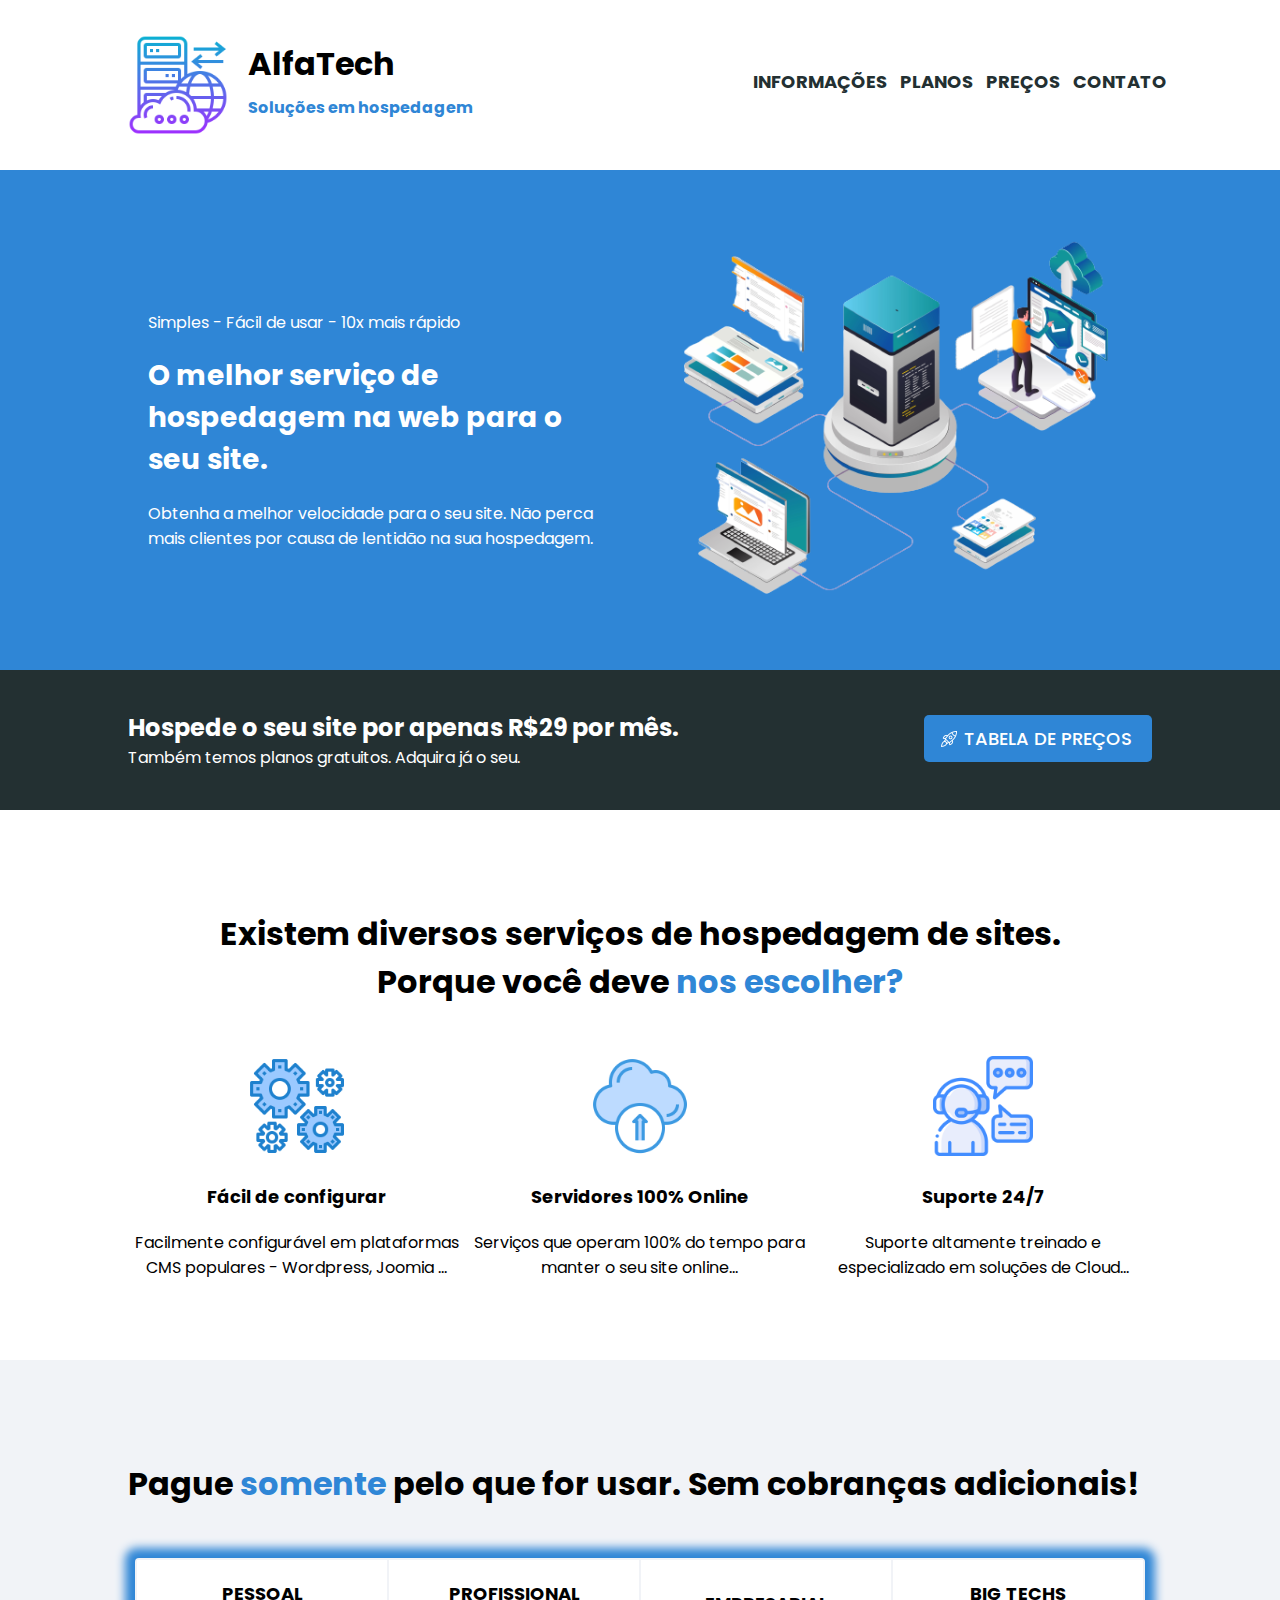
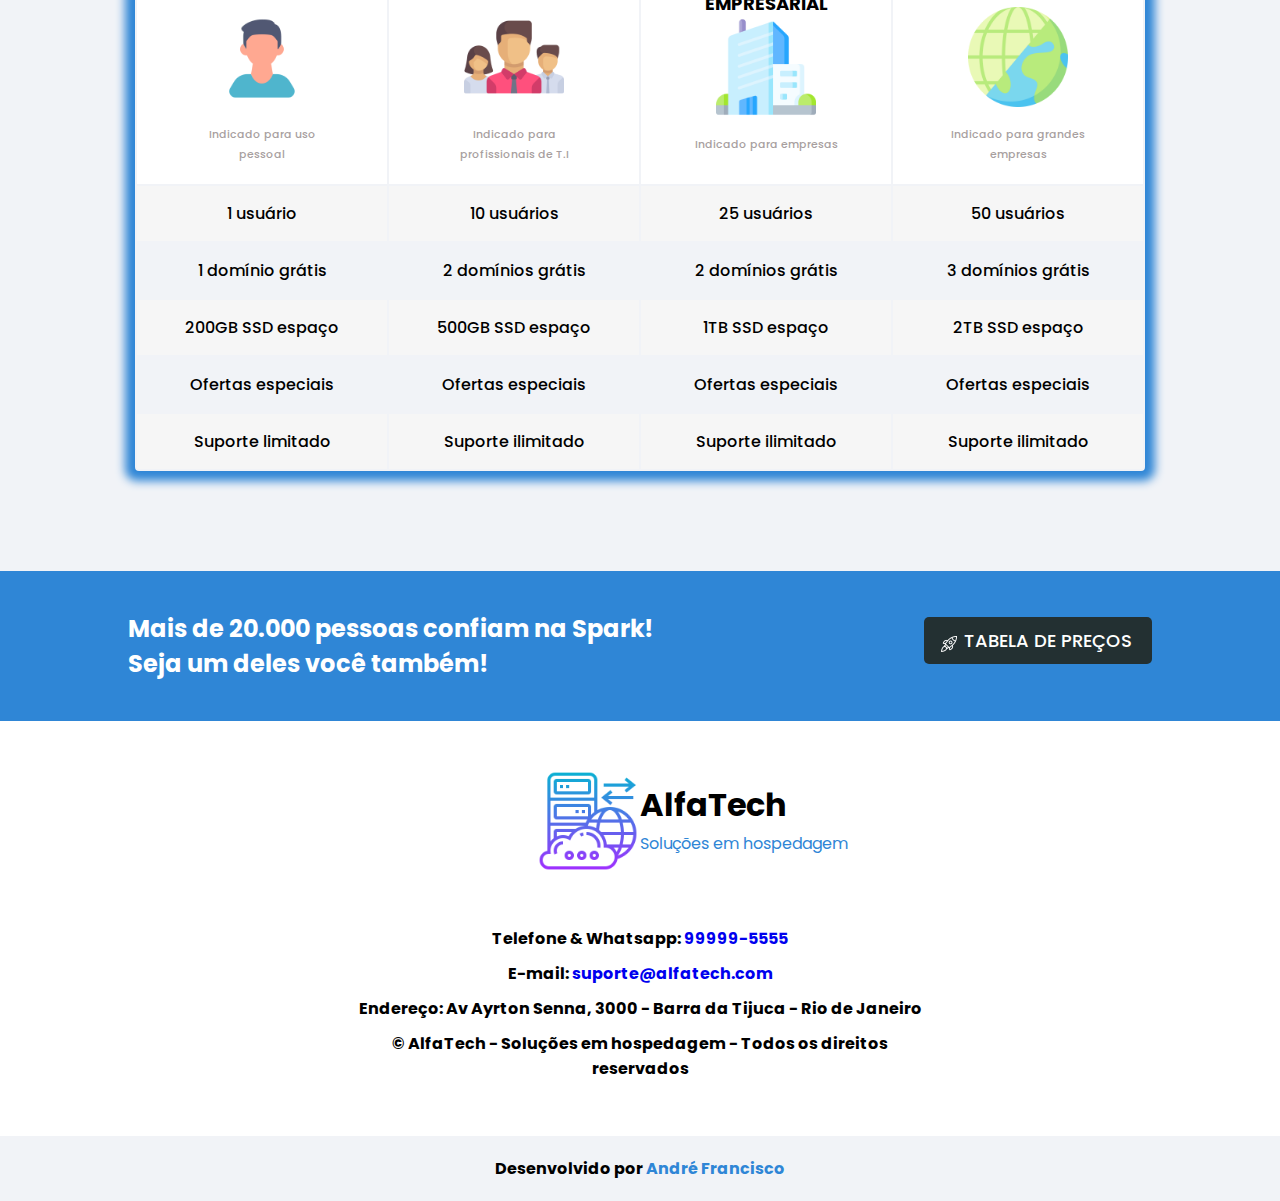
<file: index.html>
<!DOCTYPE html>
<html lang="pt-br">
<head>
    <meta charset="UTF-8">
    <meta name="viewport" content="width=device-width, initial-scale=1.0">
    <title>AlfaTech</title>
    <link rel="stylesheet" href="estilo.css">
    <link rel="preconnect" href="https://fonts.googleapis.com">
    <link rel="preconnect" href="https://fonts.gstatic.com" crossorigin>
    <link href="https://fonts.googleapis.com/css2?family=Poppins:wght@400;500;600;700;800;900&display=swap" rel="stylesheet">
</head>
<body>
    <div class=" topo "> <!-- Topo da página -->
        <div class="alinhar-topo">
        <img src="assets/logo-icone.png" alt="logo-icone">
        <h1 class="topo-subtitulo">AlfaTech</h1>
        <p class="topo-subtitulo">Soluções em hospedagem</p>
        <div class="topo-link">
        <p >
            <a  href="#informacoes">INFORMAÇÕES</a>
            <a  href="#planos">PLANOS</a>
            <a  href="tabela-precos.html" target="_blank"">PREÇOS</a>
            <a  href="#contato">CONTATO</a>
        </p>
        </div>
        </div>
    </div>
    <div class="banner "> <!--banner da pagina -->
        <div class="banner-container">
        <img src="assets/imagem-banner.png" alt="imagem-banner">
        <p>Simples - Fácil de usar - 10x mais rápido</p>
        <h1>O melhor serviço de hospedagem na web para o seu site.</h1>
        <p>Obtenha a melhor velocidade para o seu site. Não perca mais clientes por causa de lentidão na sua hospedagem.</p>
        </div>
    </div>
    <div class="anuncio"> <!--anuncio-->
        <div class="container">
        <h2>Hospede o seu site por apenas R$29 por mês.</h2>
        <p>Também temos planos gratuitos. Adquira já o seu.</p>
        <img src="assets/icone-foguete.png"alt="icone-foguete" title="icone-foguete">
        <a href="tabela-precos.html" target="_blank">TABELA DE PREÇOS</a>
        </div>
    </div>
    <!-- seção informacoes    -->
    <div class="info" id="informacoes">
        <div class="container">
        <h2>Existem diversos serviços de hospedagem de sites. Porque você deve <span>nos escolher?</span></h2>
        <div class="fundo-esq">
            <img src="assets/icone-engrenagens.png" alt="icone-engrenagens">
            <h3>Fácil de configurar</h3>
            <p>Facilmente configurável em plataformas CMS populares - Wordpress, Joomia ...</p>
        </div>
        <div class="fundo-cen">
            <img src="assets/cloud-icone.png" alt="cloud-icone">
            <h3>Servidores 100% Online</h3>
            <p>Serviços que operam 100% do tempo para manter o seu site online...</p>
        </div>
        <div class="fundo-dir">
            <img src="assets/icone-suporte.png" alt="icone-suporte">
            <h3>Suporte 24/7</h3>
            <p>Suporte altamente treinado e especializado em soluções de Cloud...</p>
        </div>
        </div>
    </div>    
    <!-- seção tabela  -->
    <div class="tabela" id="planos">
        <h3 class="container">Pague <span>somente</span> pelo que for usar. Sem cobranças adicionais!</h3>
        <table>
            <thead>
                <tr >
                    <th><h2>PESSOAL</h2><img src="assets/pessoal-icone.png"alt="pessoal-icone">
                    <p><small>Indicado para uso pessoal</small></p></th>
                    <th><h2>PROFISSIONAL</h2><img src="assets/equipe-icone.png"alt="equipe-icone">
                    <p><small>Indicado para profissionais de T.I</small></p></th>
                    <th><h2>EMPRESARIAL</h2><img src="assets/empresa-icone.png"alt="empresa-icone">
                    <p><small>Indicado para empresas</small></p></th>
                    <th><h2>BIG TECHS</h2><img src="assets/big-tech.png"alt="big-tech">
                    <p><small>Indicado para grandes empresas</small></p></th>
                    </tr>
            </thead>        
            <tbody>
                <tr class="tabela-impar">
                    <td>1 usuário</td>
                    <td>10 usuários</td>
                    <td>25 usuários</td>
                    <td>50 usuários</td>                          
                </tr>
                <tr class="tabela-par">
                    <td>1 domínio grátis</td>
                    <td>2 domínios grátis</td>
                    <td>2 domínios grátis</td>
                    <td>3 domínios grátis</td>
                </tr>
                <tr class="tabela-impar">
                    <td>200GB SSD espaço</td>
                    <td>500GB SSD espaço</td>
                    <td>1TB SSD espaço</td>
                    <td>2TB SSD espaço</td>
                </tr>
                <tr class="tabela-par">
                    <td>Ofertas especiais</td>
                    <td>Ofertas especiais</td>
                    <td>Ofertas especiais</td>
                    <td>Ofertas especiais</td>
                </tr>
                <tr class="tabela-impar">
                    <td>Suporte limitado</td>
                    <td>Suporte ilimitado</td>
                    <td>Suporte ilimitado</td>
                    <td>Suporte ilimitado</td>
                </tr>
            </tbody>    
        </table>
    </div>
    <!-- anuncio-2 -->
    <div class="anuncio-2 ">
        <div class="container">
        <h2>Mais de 20.000 pessoas confiam na Spark!</h2>
        <h2>Seja um deles você também!</h2>
        <img src="assets/icone-foguete.png"alt="icone-foguete" title="icone-foguete">
        <a class="fundo" href="tabela-precos.html" target="_blank">TABELA DE PREÇOS</a>
        </div>
    </div>
    <!-- rodape  -->
    <div id="contato">
        <div class="container">
        <div class="rodape">
        <img src="assets/logo-icone.png" alt="logo-icone">
        <h1>AlfaTech</h1>
        <p>Soluções em hospedagem</p>       
        </div>   
        <p class="rodape-cen">Telefone & Whatsapp: <a href="https://wa.me/5511972083999"> 99999-5555</a></p>
        <p class="rodape-cen">E-mail: <a href="mailto:suporte@alfatech.com">suporte@alfatech.com</a></p>
        <p class="rodape-cen">Endereço: Av Ayrton Senna, 3000 - Barra da Tijuca - Rio de Janeiro</p>
        <p class="rodape-cen">© AlfaTech - Soluções em hospedagem - Todos os direitos reservados</p>
        </div>
    </div>
    <div class="rodape-fim"><p>Desenvolvido por <span>André Francisco</span></p></div>
</body>
</html>
</file>
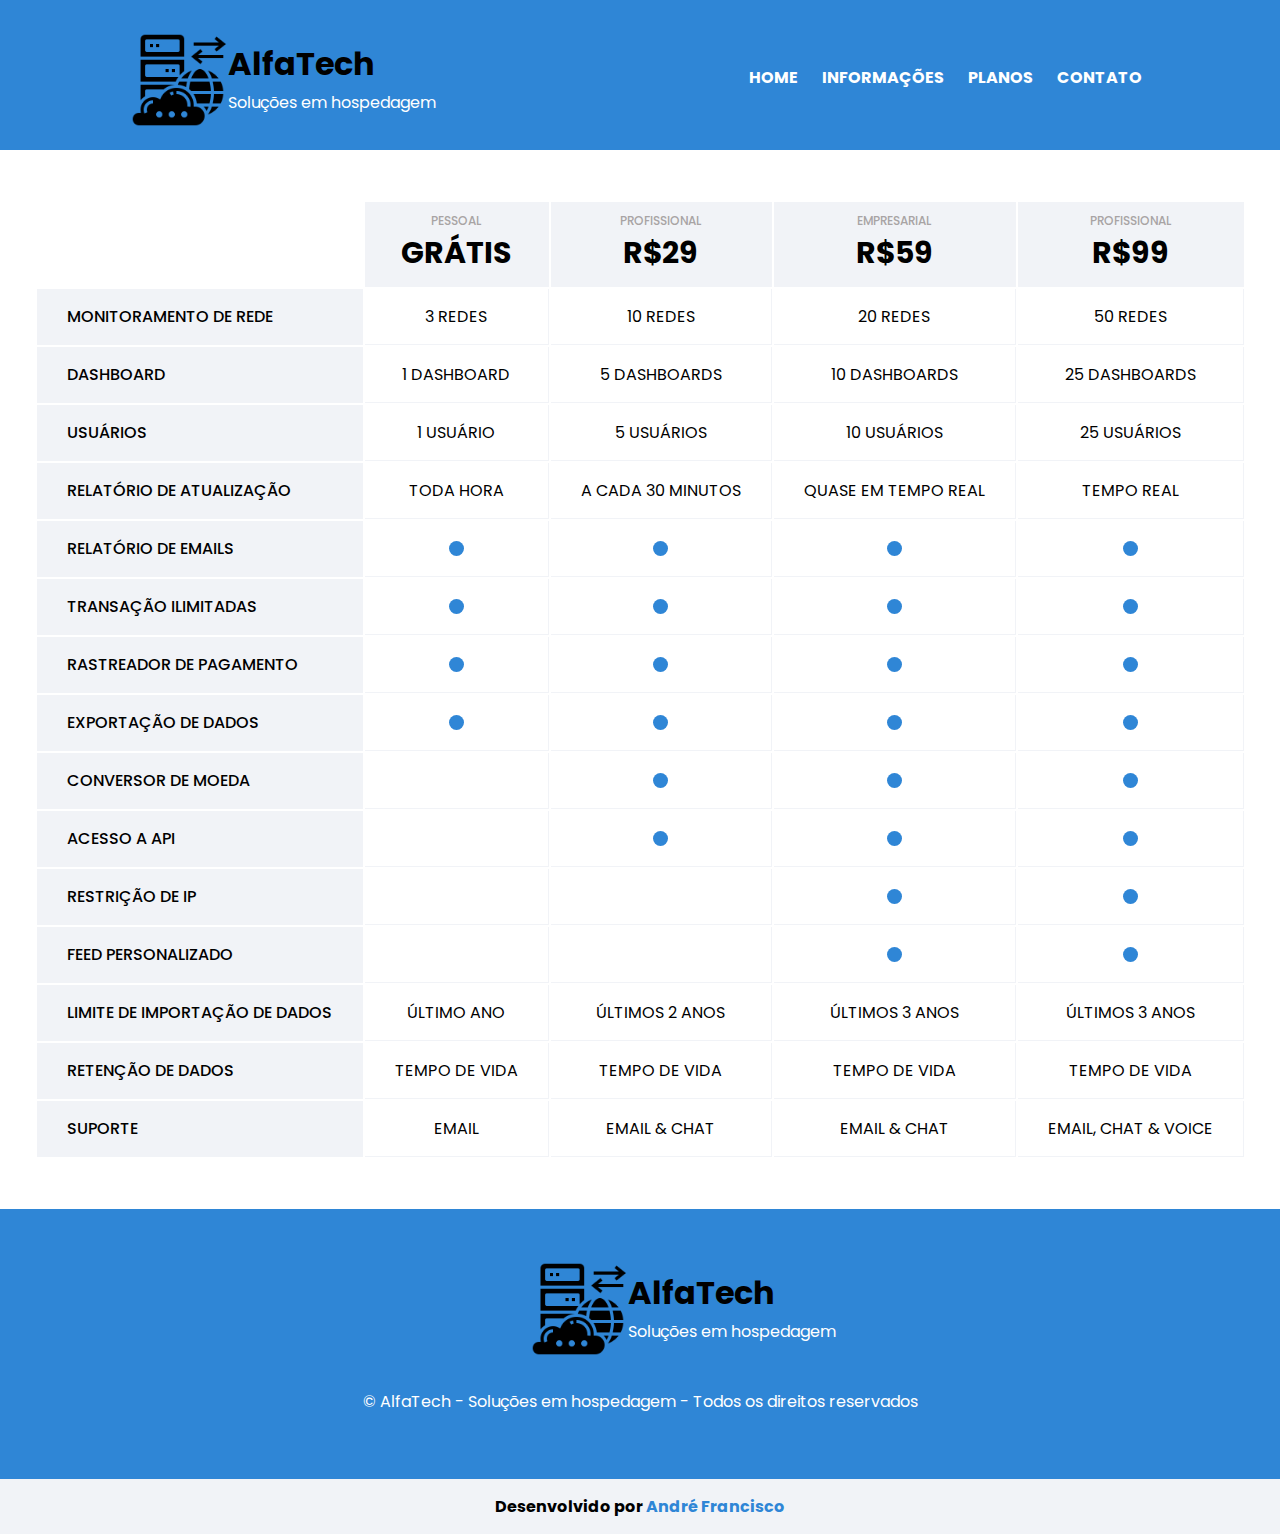
<file: tabela-precos.html>
<!DOCTYPE html>
<html lang="pt-br">

<head>
    <meta charset="UTF-8">
    <meta name="viewport" content="width=device-width, initial-scale=1.0">
    <title>AlfaTech</title>
    <link rel="stylesheet" href="tabela-precos.css">
    <link rel="preconnect" href="https://fonts.googleapis.com" />
    <link rel="preconnect" href="https://fonts.gstatic.com" crossorigin />
    <link href="https://fonts.googleapis.com/css2?family=Poppins:wght@400;500;600;700&display=swap" rel="stylesheet" />
</head>

<body>
    <!-- seção topo  -->
    <div class="topo">
        <div class="container ref-topo">
            <div class="posicao-topo">
                <img src="assets/logo-icone-escuro.png" alt="logo-icone-escuro">
                <h1>AlfaTech</h1>
                <p>Soluções em hospedagem</p>
                <div class="posicao-topo-link">
                    <a href="index.html" target="_blank">HOME</a>
                    <a href="index.html#informacoes" target="_blank">INFORMAÇÕES</a>
                    <a href="index.html#planos" target="_blank">PLANOS</a>
                    <a href="index.html#contato" target="_blank">CONTATO</a>
                </div>
            </div>
        </div>
    </div>
    <!-- seção tabela  -->
    <div id="planos" class="tabela">
        <table>
            <div >
                <thead>
                    <tr>
                        <th class="celula-oculta"></th>
                        <th class="celula-cabeçalho">
                            <p>PESSOAL</p>
                            <h2>GRÁTIS</h2>
                        </th>
                        <th class="celula-cabeçalho">
                            <p>PROFISSIONAL</p>
                            <h2>R$29</h2>
                        </th>
                        <th class="celula-cabeçalho">
                            <p>EMPRESARIAL</p>
                            <h2>R$59</h2>
                        </th>
                        <th class="celula-cabeçalho">
                            <p>PROFISSIONAL</p>
                            <h2>R$99</h2>
                        </th>
                    </tr>
                </thead>
                <tbody>
                    <tr>
                        <td class="primeira-celula">MONITORAMENTO DE REDE</td>
                        <td>3 REDES</td>
                        <td>10 REDES</td>
                        <td>20 REDES</td>
                        <td>50 REDES</td>
                    </tr>
                    <tr>
                        <td class="primeira-celula">DASHBOARD</td>
                        <td>1 DASHBOARD</td>
                        <td>5 DASHBOARDS</td>
                        <td>10 DASHBOARDS</td>
                        <td>25 DASHBOARDS</td>
                    </tr>
                    <tr>
                        <td class=" primeira-celula">USUÁRIOS</td>
                        <td>1 USUÁRIO</td>
                        <td>5 USUÁRIOS</td>
                        <td>10 USUÁRIOS</td>
                        <td>25 USUÁRIOS</td>
                    </tr>
                    <tr>
                        <td class=" primeira-celula">RELATÓRIO DE ATUALIZAÇÃO</td>
                        <td>TODA HORA</td>
                        <td>A CADA 30 MINUTOS</td>
                        <td>QUASE EM TEMPO REAL</td>
                        <td>TEMPO REAL</td>
                    </tr>
                    <tr>
                        <td class="primeira-celula">RELATÓRIO DE EMAILS</td>
                        <td><div class="marcador-azul"></div></td>
                        <td><div class="marcador-azul"></div></td>
                        <td><div class="marcador-azul"></div></td>
                        <td><div class="marcador-azul"></div></td>
                    </tr>
                    <tr>
                        <td class="primeira-celula">TRANSAÇÃO ILIMITADAS</td>
                        <td><div class="marcador-azul"></div></td>
                        <td><div class="marcador-azul"></div></td>
                        <td><div class="marcador-azul"></div></td>
                        <td><div class="marcador-azul"></div></td>
                    </tr>
                    <tr>
                        <td class="primeira-celula">RASTREADOR DE PAGAMENTO</td>
                        <td><div class="marcador-azul"></div></td>
                        <td><div class="marcador-azul"></div></td>
                        <td><div class="marcador-azul"></div></td>
                        <td><div class="marcador-azul"></div></td>
                    </tr>
                    <tr>
                        <td class="primeira-celula">EXPORTAÇÃO DE DADOS</td>
                        <td><div class="marcador-azul"></div></td>
                        <td><div class="marcador-azul"></div></td>
                        <td><div class="marcador-azul"></div></td>
                        <td><div class="marcador-azul"></div></td>
                    </tr>
                    <tr>
                        <td class="primeira-celula">CONVERSOR DE MOEDA</td>
                        <td></td>
                        <td><div class="marcador-azul"></div></td>
                        <td><div class="marcador-azul"></div></td>
                        <td><div class="marcador-azul"></div></td>
                    </tr>
                    <tr>
                        <td class="primeira-celula">ACESSO A API</td>
                        <td></td>
                        <td><div class="marcador-azul"></div></td>
                        <td><div class="marcador-azul"></div></td>
                        <td><div class="marcador-azul"></div></td>
                    </tr>
                    <tr>
                        <td class="primeira-celula">RESTRIÇÃO DE IP</td>
                        <td></td>
                        <td></td>
                        <td><div class="marcador-azul"></div></td>
                        <td><div class="marcador-azul"></div></td>
                    </tr>
                    <tr>
                        <td class="primeira-celula">FEED PERSONALIZADO</td>
                        <td></td>
                        <td></td>
                        <td>
                            <div class="marcador-azul"></div>
                        </td>
                        <td>
                            <div class="marcador-azul"></div>
                        </td>
                    </tr>
                    <tr>
                        <td class="celula-cabeçalho primeira-celula">LIMITE DE IMPORTAÇÃO DE DADOS</td>
                        <td>ÚLTIMO ANO</td>
                        <td>ÚLTIMOS 2 ANOS</td>
                        <td>ÚLTIMOS 3 ANOS</td>
                        <td>ÚLTIMOS 3 ANOS</td>
                    </tr>
                    <tr>
                        <td class=" primeira-celula">RETENÇÃO DE DADOS</td>
                        <td>TEMPO DE VIDA</td>
                        <td>TEMPO DE VIDA</td>
                        <td>TEMPO DE VIDA</td>
                        <td>TEMPO DE VIDA</td>
                    </tr>
                    <tr>
                        <td class=" primeira-celula">SUPORTE</td>
                        <td>EMAIL</td>
                        <td>EMAIL & CHAT</td>
                        <td>EMAIL & CHAT</td>
                        <td>EMAIL, CHAT & VOICE</td>
                    </tr>

                </tbody>
            </div>
        </table>
    </div>
    <!-- seção rodape  -->
    <div class="rodape">
        <div class="container ref-rodape">
            <div class="pos-rodape">
                <img src="assets/logo-icone-escuro.png" alt="logo-icone-escuro">
                <h1>AlfaTech</h1>
                <p>Soluções em hospedagem</p>
            </div>
            <p class=" pos-copyright">© AlfaTech - Soluções em hospedagem - Todos os direitos reservados</p>

        </div>
        <div class="">
            <p class="fundo-cinza-rod">Desenvolvido por <span>André Francisco</span></p>
        </div>
    </div>


</body>

</html>
</file>
<file: estilo.css>
/* globais */
*{
    margin: 0;
    padding: 0;
    box-sizing: border-box;
    font-family: poppins, sans-serif;
}


.container{
    width: 1024px;
    /* background-color: orangered; */
    margin: 0 auto;
    position: relative;
}

/* seção topo  */
.topo{
    padding: 35px 0;
    height: 170px;
    position: relative;
}

.alinhar-topo {
    margin: 0 auto;
    width: 1024px;
    position: relative;
    height: 100px;

}

.topo h1{
    font-size: 32px;
    color: #000000;
    position: absolute;
    top: -15%;
    left: 100px;
}

.topo p{
    font-size: 16px;
    color: #2f86d6;
    position: absolute;
    left: 120px;
    bottom: 15%;
    font-weight: bold;
}

.topo a{
    font-size: 18px;
    color:#233032;
    text-decoration: none;
    padding: 5px;
}

.topo-link {
    position: absolute;
    top: 60%;
    left: 500px;
}

.topo img{
    width: 100px;
    position: absolute;
    left: 0;
}

/* seção banner  */
.banner{
    padding: 120px 0;
    background-color: #2f86d6;
    height: 500px;
}

.banner-container{
    position: relative;
    width: 1024px;
    margin: 0 auto;
    height: 500px;
}

.banner h1{
    font-size: 28px;
    color: #fff;
}

.banner img{
    position: absolute;
    width: 50%;
    right: 0px;
    top: -100px;
}

.banner p,h1 {
    width: 470px;
    margin: 20px;
}

.banner p{
    font-size: 16px;
    color: #fff;
}

/* seção anuncios  */
.anuncio{
    padding: 40px 0;
    background-color: #233032;
}

.anuncio h2,p{
    width: 600px;
}

.anuncio p{
    color: #fff;
}

.anuncio h2{
    font-size: 24px;
    color: #fff;    
}

.anuncio a{
    font-size: 18px;
    background-color: #2f86d6;
    color: #fff;
    position: absolute;
    right: 0px;
    top: 8%;
    padding: 10px 20px 10px 40px;
    font-weight: 500;
    border-radius: 5px;
    text-decoration: none;
}

.anuncio img{
    position: absolute;
    top: 35%;
    right: 195px;
    z-index: 1;
}

.anuncio-2{
    padding: 40px 0;
    background-color: #2f86d6;
}

.anuncio-2 h2{
    width: 600px;
    color: #fff;
}

.anuncio-2 a{
    font-size: 18px;
    background-color: #233032;
    color:#fff;
    position: absolute;
    right: 0px;
    top: 8%;
    padding: 10px 20px 10px 40px;
    font-weight: 500;
    border-radius: 5px;
    text-decoration: none;
}

.anuncio-2 img{
    position: absolute;
    top: 35%;
    right: 195px;
    z-index: 1;
}

/* seção info  */

.info{
    padding: 100px 0;
    text-align: center;
    height: 500px;
    margin-bottom: 50px;    
}

.info h2{
    width: 900px;
    font-size: 32px;
    color: #fff;
    color: #000000;
    margin: 0 auto;
    margin-bottom: 50px;
}

.info h3{
    font-size: 18px;
    color: #000000;
    margin-bottom: 20px;
}

.info p{
    font-size: 16px;
    color: #000000;
    width: 100%;
    text-align: center;
}

.info span{
    color:#2f86d6;
    font-size: 32px;
}

.fundo-esq{
    position: absolute;
    width: 33%;
}

.fundo-esq img{
    width: 100px;
    margin-bottom: 20px;
}

.fundo-cen{
    position: absolute;
    width: 33%;
    left:343px;
}

.fundo-cen img{
    width: 100px;
    margin-bottom: 20px;
}

.fundo-dir{
    position: absolute;
    width: 33%;
    right: 0px;
}

.fundo-dir img{
    width: 100px;
    margin-bottom: 20px;
}

/* seção tabela  */
.tabela{
    padding: 100px 0;
    background-color: #f1f3f7;
    
}

.tabela table{
    box-shadow: 0px 0px 10px 10px #2f86d6;
    
}

table{
    border-radius: 4px;
    margin: auto;
    box-shadow: 0px 2px 40px 15px rgba(47,134,214,1);
}

table thead th {
    text-align: center;
    padding: 20px 0px;
    background-color: #fff;
}

table thead th h3 {
    margin-bottom: 20px;
}

table thead th img {
    width: 300px;
    margin: auto;
}

table thead th p {
    max-width: 150px;
    margin: auto;
    padding-top: 10px;
    font-size: 13px;
    font-weight: 500;
    color: #a89f9f;
}

table tbody td {
    width: 250px;
    max-width: 1024px;
    text-align: center;
    font-weight: 500;
    padding: 15px;
}

.tabela-impar {
    font-size: 16px;
    background-color: #f6f6f6;
}

.tabela-par{
    font-size: 16px;
    background-color: #f1f3f7;
}

.tabela h3{
    font-size: 32px;
    color: #000000;
    margin-bottom: 50px;
}

.tabela h2{
    font-size: 18px;
    color: #000000;
}

.tabela span{
    color:#2f86d6;
    font-size: 32px;
}

.tabela img{
    width: 100px;
}

/* seção rodape  */
.rodape{
    padding: 100px 0;
}

.rodape h1{
    font-size: 32px;
    color: #000000;
    position: absolute;
    left: 48%;
    top: 40px;
}

.rodape p{
    font-size: 16px;
    color: #2f86d6;
    position: absolute;
    top:110px;
    left: 50%;
}

.rodape-cen {
    color: #000000;
    text-align: center;
    margin: 0 auto;
    font-weight: bold;
    padding: 5px;
    text-decoration: none;
}
.rodape-cen a{
    text-decoration: none;
}

.rodape img{
    width: 100px;
    position: absolute;
    left: 40%;
    top: 50px;
}

.rodape-fim {
    background-color: #f1f3f7;
    margin-top: 50px;
}

.rodape-fim p{
    padding: 20px 0;
    margin: 0 auto;
    text-align: center;
    color: #000000;
    font-weight: bold;
}

.rodape-fim p span{
    font-size: 16px;
    color: #2f86d6;
}
</file>
<file: tabela-precos.css>
/* globais  */
*{
    margin: 0;
    padding: 0;
    box-sizing: border-box;
    font-family: poppins, sans-serif;
}

.container{
    width: 1024px;
    margin: auto;
}

/* seção topo  */
.topo{
    background-color: #2f86d6;
    padding-top: 30px;
    padding-bottom: 50px;
    height: 150px;
}

.ref-topo{
    position: relative;
}

.posicao-topo img{
    position: absolute;
    width: 100px;
    padding-bottom: 50px;
}

.posicao-topo h1{
    position: absolute;
    left: 100px;
    top: 10px;
}

.posicao-topo p{
    position: absolute;
    left: 100px;
    top:60px
}

.posicao-topo-link {
    position: absolute;
    right: 0;
    top: 35px;
}

.posicao-topo-link a{
    text-decoration: none;
    padding: 10px;
    font-weight: bold;
}

a,p{
    color: #fff;
}

/* seção tabela  */
.tabela {
    padding: 50px 0px;
}

.tabela table{
    margin: auto;
}

.celula-oculta {
    visibility: hidden;
}

.celula-cabeçalho {
    text-align: center;
    padding: 10px 30px;
    border-bottom: 1px solid #f1f3f7;
    border-right: 1px solid #f1f3f7;
    background-color: #f1f3f7;
  }

.celula-cabeçalho p {
    font-size: 12px;
    font-weight: 500;
    color: #a8a4a4;
}

.celula-cabeçalho h2 {
    font-size: 30px;
}
  
table tbody td {
    text-align: center;
    padding: 15px 30px;
    border-bottom: 1px solid #f1f3f7;
    border-right: 1px solid #f1f3f7;
}

.primeira-celula {
    background-color: #f1f3f7;
    font-weight: 500;
    text-align: left;
}

.marcador-azul {
    width: 15px;
    height: 15px;
    margin: auto;
    background-color: #2f86d6;
    border-radius: 100px;
}

/* seção rodape  */
.rodape{    
    background-color: #2f86d6;
    padding-top: 50px;
    height: 320px;
}

.ref-rodape{
    position: relative;
    height: 220px;
}

.pos-rodape h1{
    position: absolute;
    top:10px;
    left: 500px;
}

.pos-rodape p{
    position: absolute;
    top:60px;
    left: 500px;
}

.pos-rodape img{
    position: absolute;
    width: 100px;
    left: 400px;
}

.cor-branco p{
    background-color: #fff;
}

.fundo-cinza{
    background-color: #f1f3f7;
    text-align: left;
    padding: 20px;
}

.centralizar{
    text-align: center;
}

.pos-copyright{
    position: absolute;
    top:130px;
    margin: 0px auto;
    width: 1024px;
    text-align: center;
}

.pos-fim{
    position: absolute;
    background-color: red;
    bottom: 0px;
}

.fundo-cinza-rod{
    background-color: #f1f3f7;
    text-align: center;
    padding: 15px;
    color: black;
    font-weight: bold;
}

span{
    color: #2f86d6;
    font-weight: bold;
}
</file>
